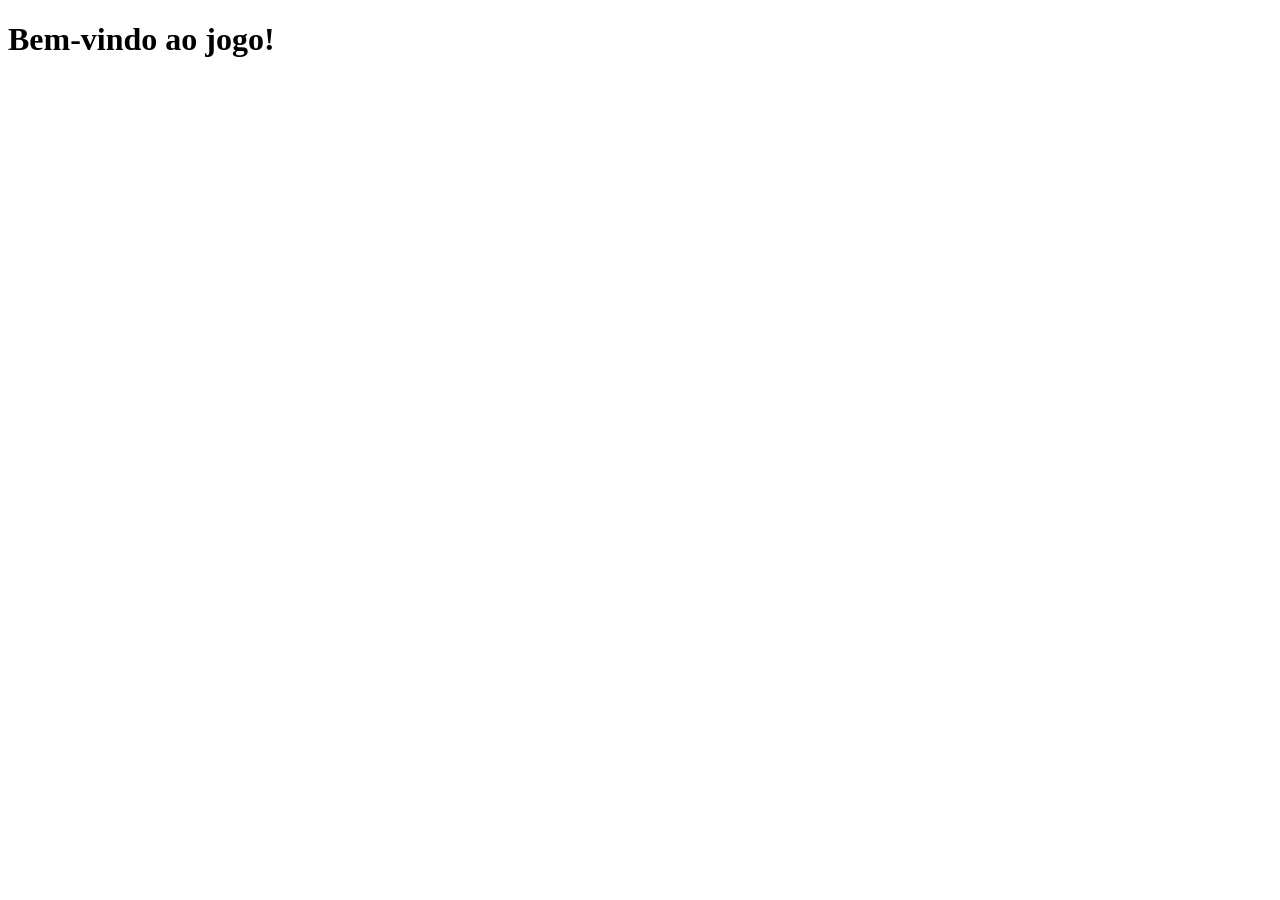
<file: views/index.html>
<!DOCTYPE html>
<html lang="en">
<head>
    <meta charset="UTF-8">
    <meta name="viewport" content="width=device-width, initial-scale=1.0">
    <title>Document</title>
    
</head>
<body>
    <h1>Bem-vindo ao jogo!</h1>
</body>
</html>
<php
    if(!isset($_SESSION['logado']) || $_SESSION['logado'] !== true){
        header ('Location: login.html');
    }
    ?>
</file>
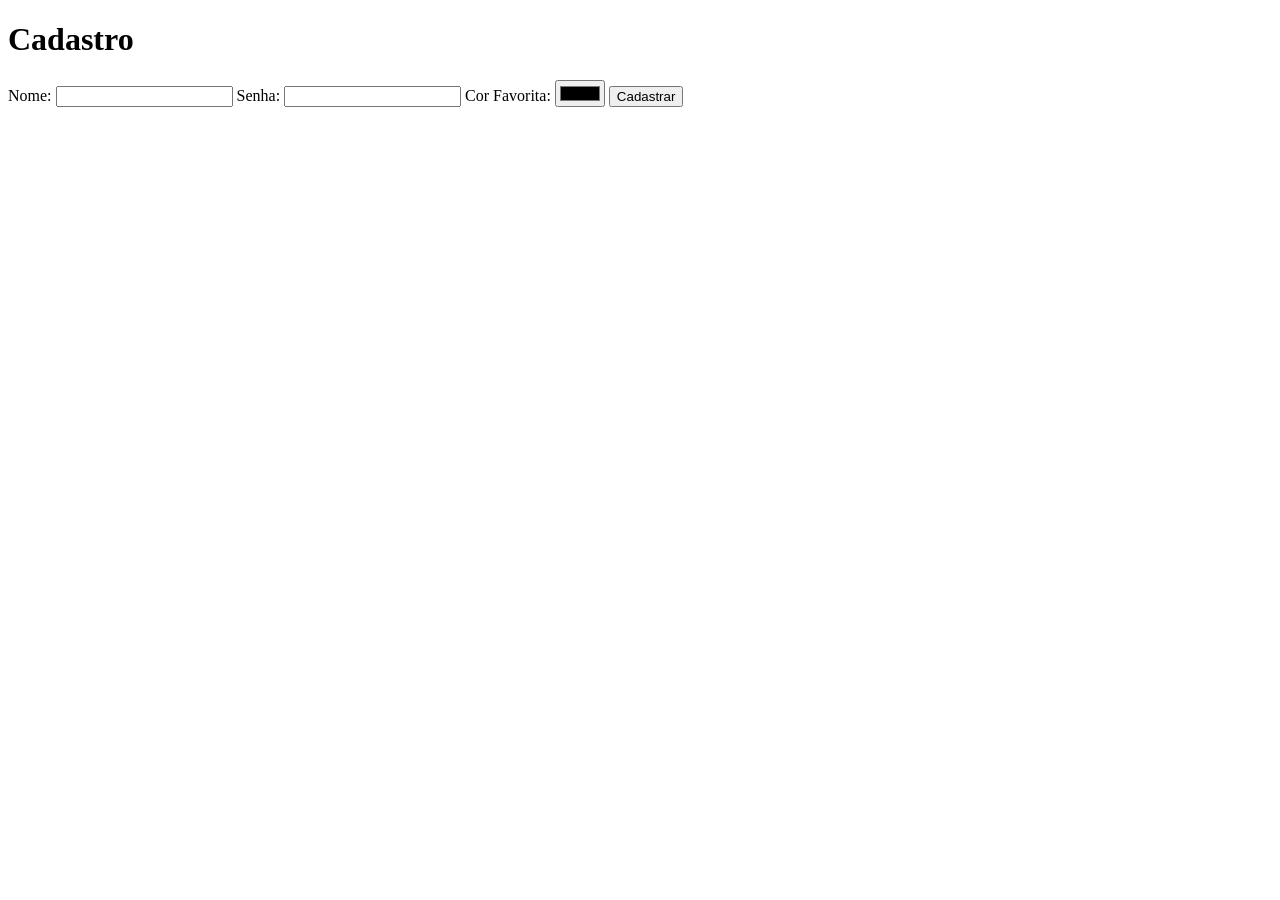
<file: views/cadastro.html>
<!DOCTYPE html>
<html lang="en">
<head>
    <meta charset="UTF-8">
    <meta name="viewport" content="width=device-width, initial-scale=1.0">
    <title>Cadastro</title>
</head>
<body>
    <h1>Cadastro</h1>
    <form action="..\controllers\cadastro_controller.php" method="POST">
        <label for="nome">Nome:</label>
        <input type="text" id="nome" name="nome" required>
        <label for="senha">Senha:</label>
        <input type="password" id="senha" name="senha" required>
        <label for="cor_favorita">Cor Favorita:</label>
        <input type="color" id="cor_favorita" name="cor">
        <input type="submit" value="Cadastrar">
    </form>
</body>
</html>
</file>
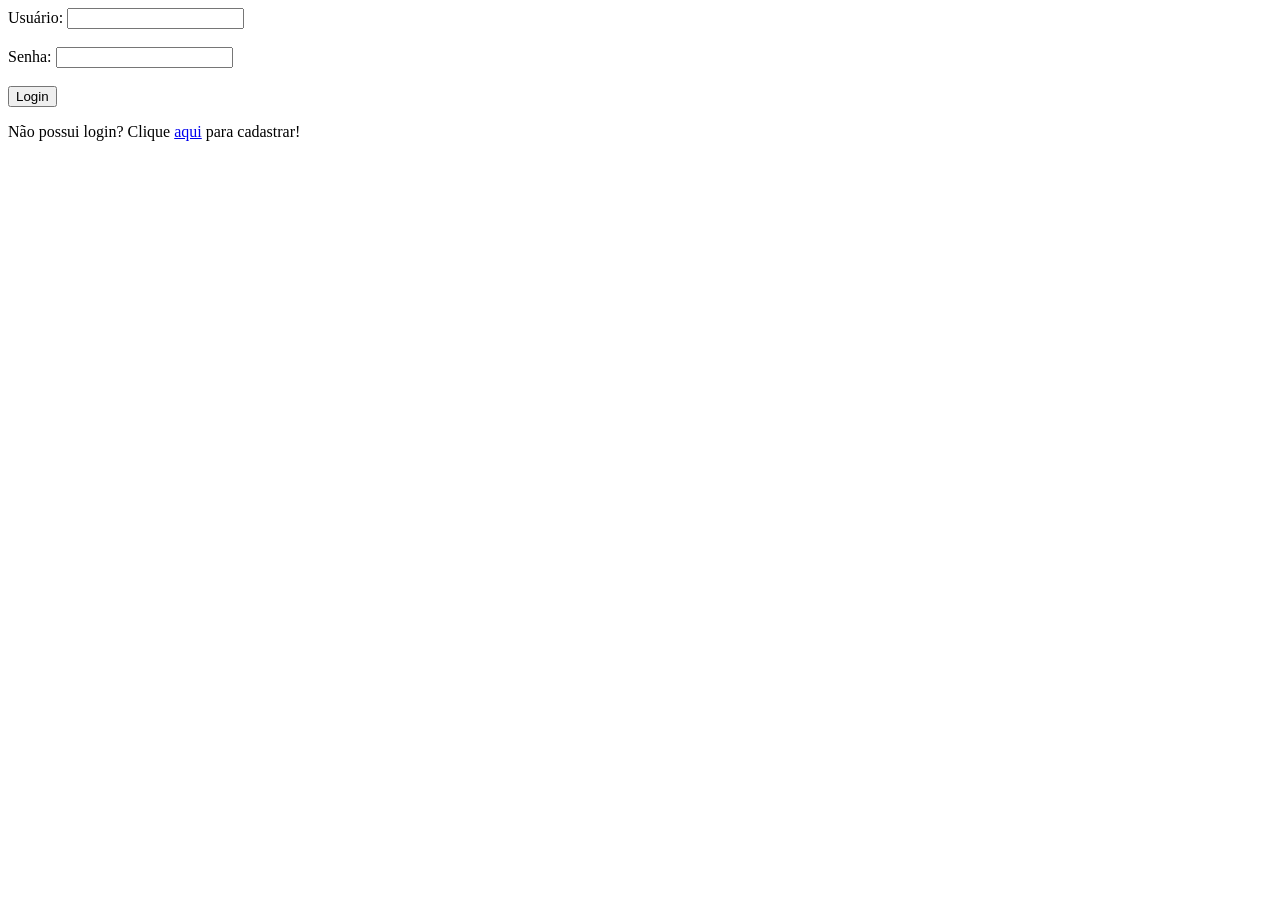
<file: views/login.html>
<!DOCTYPE html>
<html lang="en">
<head>
    <meta charset="UTF-8">
    <meta name="viewport" content="width=device-width, initial-scale=1.0">
    <title>Login</title>
</head>
<body>
    <form action="../controllers/login_controller.php" method="POST">
    <label>Usuário:</label> 
    <input type="text" id="email" name="email" required>
            <br><br>
    <label>Senha:</label>
    <input type="password" id="password" name="password" required>
            <br><br>
    <button type="submit">Login</button>
    <p>Não possui login? Clique <a href="cadastro.html">aqui</a> para cadastrar!</p>
</form>
</body>
</html>
</file>
